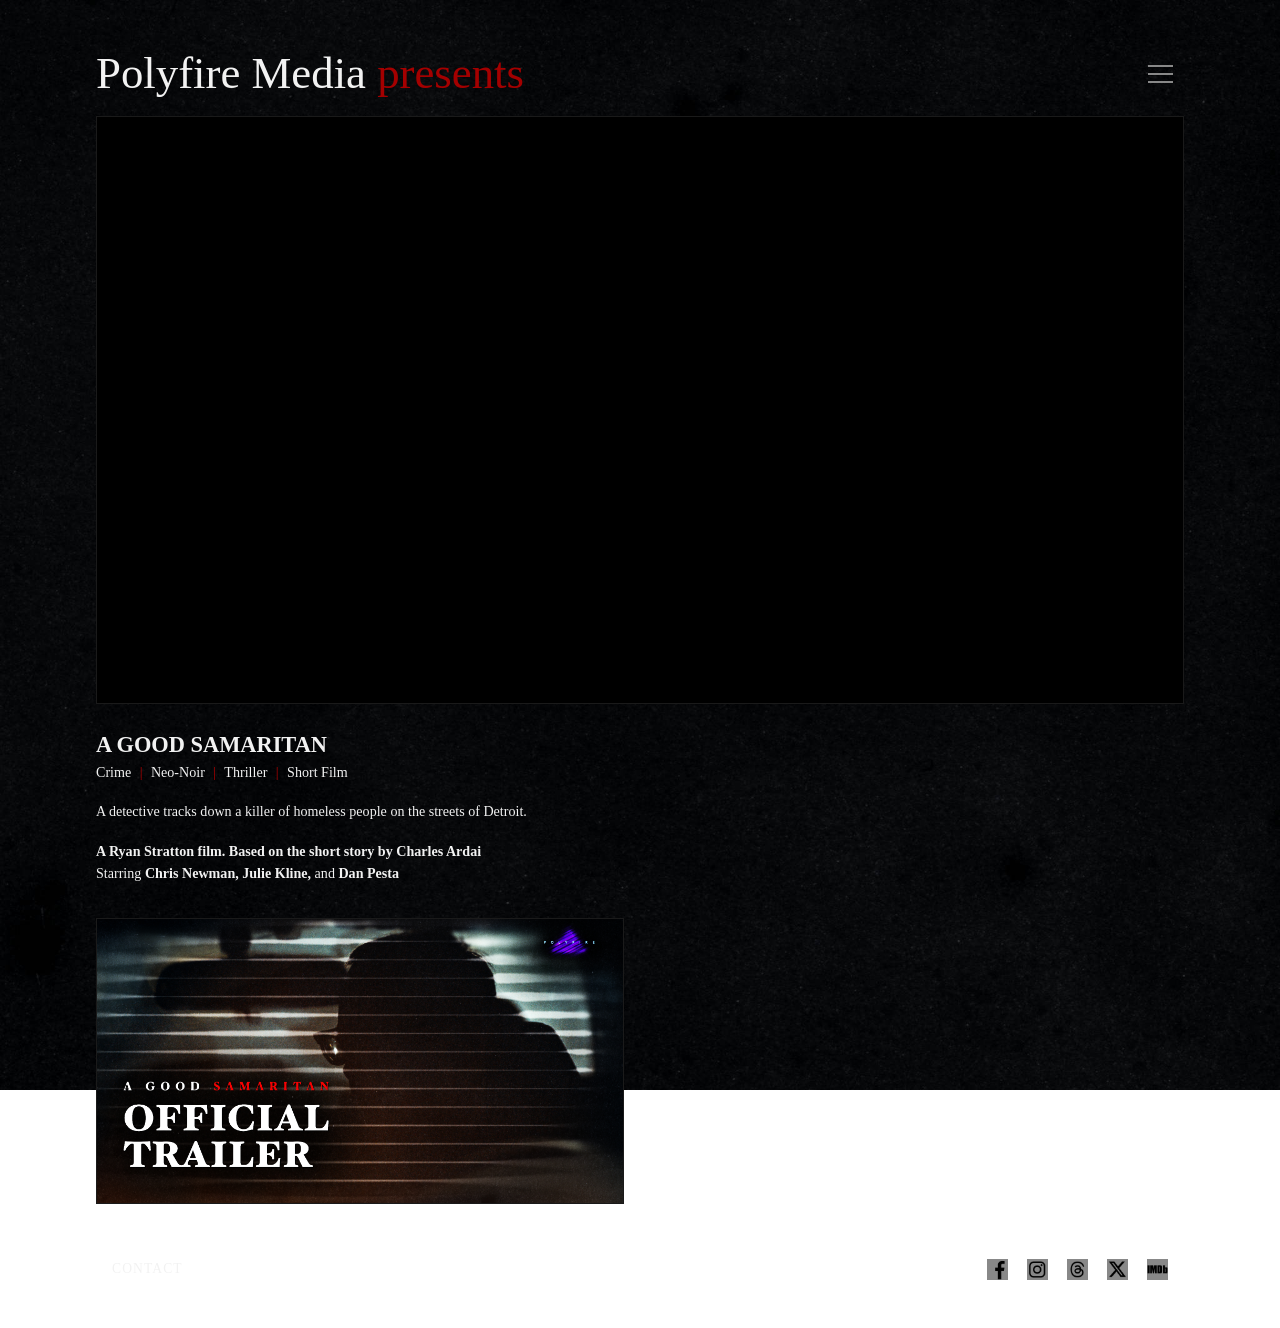
<file: index.html>
<!doctype html>
<html lang="en">
<head>
	<meta charset="utf-8">
	<meta name="viewport" content="width=device-width, initial-scale=1">

	<title>A GOOD SAMARITAN | Short Film</title>
	<meta name="description" content="Official website for A GOOD SAMARITAN, a neo-noir detective thriller directed by Ryan Stratton.">
	<meta name="robots" content="index,follow">
	<meta name="author" content="Polyfire Media">
	<meta name="theme-color" content="#000000">

	<link rel="canonical" href="https://agoodsamaritanmovie.com/">
	<link rel="stylesheet" href="css/site.css">
	<link rel="icon" href="/favicon.ico" sizes="any">
	<link rel="icon" type="image/png" sizes="32x32" href="/favicon-32x32.png">
	<link rel="icon" type="image/png" sizes="16x16" href="/favicon-16x16.png">
	<link rel="apple-touch-icon" href="/apple-touch-icon.png">
	<link rel="manifest" href="/site.webmanifest">

	<!-- Open Graph -->
	<meta property="og:type" content="website">
	<meta property="og:title" content="A GOOD SAMARITAN">
	<meta property="og:description" content="Official website for A GOOD SAMARITAN, a neo-noir detective thriller directed by Ryan Stratton.">
	<meta property="og:url" content="https://agoodsamaritanmovie.com/">
	<meta property="og:image" content="https://agoodsamaritanmovie.com/img/og.jpg">
	<meta property="og:site_name" content="A GOOD SAMARITAN">

	<!-- X / Twitter -->
	<meta name="twitter:card" content="summary_large_image">
	<meta name="twitter:title" content="A GOOD SAMARITAN">
	<meta name="twitter:description" content="Official website for A GOOD SAMARITAN, a neo-noir detective thriller directed by Ryan Stratton.">
	<meta name="twitter:image" content="https://agoodsamaritanmovie.com/img/og.jpg">
	<meta name="twitter:site" content="@polyfiremedia">
	<meta name="twitter:creator" content="@polyfiremedia">
</head>

<body>
	<header class="site-header">
		<div class="site-title">
			<a class="site-title" href="#" aria-label="A Good Samaritan home"><span>Polyfire Media</span> <em>presents</em></a>
		</div>

		<button class="nav-toggle"
				type="button"
				aria-controls="site-nav"
				aria-expanded="false"
				aria-label="Open menu">
			<span></span>
			<span></span>
			<span></span>
		</button>

		<nav id="site-nav" class="site-nav" aria-label="Main navigation">
			<a href="#" id="credits-link">Credits</a>
		</nav>
	</header>

	<main class="site-main">
	<section id="film" class="featured-video" aria-label="A Good Samaritan film">
		<div class="video-frame">
			<iframe src="https://player.vimeo.com/video/1212208625?badge=0&amp;autopause=0&amp;player_id=0&amp;app_id=58479" frameborder="0" allow="autoplay; fullscreen; picture-in-picture; clipboard-write; encrypted-media; web-share" referrerpolicy="strict-origin-when-cross-origin" style="position:absolute;top:0;left:0;width:100%;height:100%;" title="A Good Samaritan | &quot;Crime Scene&quot;"></iframe>
		</div>
	</section>
	<section class="film-intro" aria-label="film-title">
		<h1 id="film-title">
			A GOOD SAMARITAN 
		</h1>
		<p class="genre">
			Crime <span>|</span> Neo-Noir <span>|</span> Thriller <span>|</span> Short Film
		</p>
		<p>
			A detective tracks down a killer of homeless people on the streets of Detroit. 
		</p>
		<p>
			<strong>A Ryan Stratton film. Based on the short story by Charles Ardai</strong><br>
			Starring <strong>Chris Newman, Julie Kline,</strong> and <strong>Dan Pesta</strong> 
		</p>
	</section>
	<section class="media-grid" aria-label="Trailer and film clip">
		<article id="trailer" class="media-card">
			<a href="https://player.vimeo.com/video/1210309892" class="video-link" aria-label="Play official trailer"> 
			<div class="media-frame">
				<img src="img/trailer.jpg" alt="Official trailer for A GOOD SAMARITAN"> 
			</div>
			</a> 
		</article>
	</section>
	<hr>
	<footer class="site-footer">
  	  <a href="#" id="footer-contact" class="footer-contact"></a>
		<nav class="social-links" aria-label="Social media">
			<a href="https://www.facebook.com/profile.php?id=100090668301949" class="social" target="_blank" rel="noopener noreferrer"> <img src="img/fb.jpg" alt="Facebook" class="icon normal"> <img src="img/fb-red.jpg" alt="Facebook" class="icon hover"> </a> <a href="https://www.instagram.com/polyfiremedia/" class="social" target="_blank" rel="noopener noreferrer"> <img src="img/ig.jpg" alt="Instagram" class="icon normal"> <img src="img/ig-red.jpg" alt="" class="icon hover"> </a> <a href="https://www.threads.com/@polyfiremedia/" class="social" target="_blank" rel="noopener noreferrer"> <img src="img/threads.jpg" alt="Threads" class="icon normal"> <img src="img/threads-red.jpg" alt="" class="icon hover"> </a> <a href="https://x.com/polyfiremedia" class="social" target="_blank" rel="noopener noreferrer"> <img src="img/x.jpg" alt="X" class="icon normal"> <img src="img/x-red.jpg" alt="" class="icon hover"> <img src="img/x.jpg" alt="X" class="icon normal"> <img src="img/x-red.jpg" alt="" class="icon hover"> <a href="https://www.imdb.com/title/tt43810252/" class="social" target="_blank"><img src="img/imdb.jpg" alt="IMDb" class="icon normal"> <img src="img/imdb-red.jpg" alt="IMDb" class="icon hover"> </a>  
		</nav>
	</footer>
	</main>		

	<!-- =========================================================
     CREDITS MODAL
========================================================= -->
	<div id="creditsModal" class="modal" aria-hidden="true">
		<div class="modal-content" role="dialog" aria-modal="true" aria-labelledby="credits-title">
			<button class="modal-close" type="button" aria-label="Close credits">CLOSE</button>

			<div class="credits-scroll">
				<h2 id="credits-title" class="credits-title">
					A GOOD <span>SAMARITAN</span>
				</h2>

				<p class="credits-subtitle"></p>

				<div class="credit-list">
					<div class="credit-role">Based on the short story by</div>
					<div class="credit-name">CHARLES ARDAI</div>

					<div class="credit-role">Written &amp; Directed by</div>
					<div class="credit-name">Ryan Stratton</div>

					<div class="credit-role">Produced by</div>
					<div class="credit-name">KAELYN WITHEROW</div>

					<div class="credit-role">Executive Producers</div>
					<div class="credit-name">CHRIS NEWMAN<br>THOMAS ZELLEN</div>

					<div class="credit-role">Cinematography by</div>
					<div class="credit-name">Lon Stratton</div>
					
					<div class="credit-role">Production Design by</div>
					<div class="credit-name">Steve Bow</div>
					
					<div class="credit-role">Costumes Designed by</div>
					<div class="credit-name">RENEÉ MOISIDES</div>
					
					<div class="credit-role">Visual Effects by</div>
					<div class="credit-name">ANDY BISAHA</div>
					
					<div class="credit-role">Music by</div>
					<div class="credit-name">Ryan Stratton</div>
				</div>

				<h3 class="credit-section">Cast</h3>

				<div class="credit-list">
					<div class="credit-role">Detective</div>
					<div class="credit-name">CHRIS NEWMAN</div>

					<div class="credit-role">Partner</div>
					<div class="credit-name">JULIE KLINE</div>

					<div class="credit-role">Arthur</div>
					<div class="credit-name">DAN PESTA</div>
					
					<div class="credit-role">Harold Sladek</div>
					<div class="credit-name">CHRIS STARKEY</div>
					
					<div class="credit-role">Angela Nichols</div>
					<div class="credit-name">TA’NASHIA PERRY</div>
					
					<div class="credit-role">Angela’s Sister</div>
					<div class="credit-name">ARIKKA WRIGHT</div>
					
					<div class="credit-role">Michael Casey</div>
					<div class="credit-name">ANTOINE JACKSON</div>
					
					<div class="credit-role">Homeless People</div>
					<div class="credit-name">JOE VICTOR<br>ERIC HILL<br>STEVE BOW</div>
					
					<div class="credit-role">News Anchor</div>
					<div class="credit-name">ERICA FRANCIS</div>
				</div>	
					
				<h3 class="credit-section">Crew</h3>
					
				<div class="credit-list">
					<div class="credit-role">Unit Production Manager</div>
					<div class="credit-name">KAELYN WITHEROW</div>
					
					<div class="credit-role">First Assistant Director</div>
					<div class="credit-name">JORDAN CHAMPINE</div>
					
					<div class="credit-role">Second Assistant Director</div>
					<div class="credit-name">TONY BOYL</div>
				</div>	
					
				<div class="credit-list">
					<div class="credit-role">Camera Operator</div>
					<div class="credit-name">MICHAEL HERRST</div>
					
					<div class="credit-role">First Assistant Camera</div>
					<div class="credit-name">KYLE ADCOCK</div>
					
					<div class="credit-role">Second Assistant Camera</div>
					<div class="credit-name">KYLE STRATTON</div>
					
					<div class="credit-role">Digital Imaging Technician</div>
					<div class="credit-name">NIGEL ROBBINS</div>
					
					<div class="credit-role">Gaffer</div>
					<div class="credit-name">JAKE GOTTMAN</div>
					
					<div class="credit-role">Key Grip</div>
					<div class="credit-name">CALEB RICHARDSON</div>
					
					<div class="credit-role">Swing</div>
					<div class="credit-name">DOMINIC TODERO<br>THEODORE ANDERSON<br>ALEX GASPARETTO</div>
				</div>
				
				<div class="credit-list">
					<div class="credit-role">Key Hair/Make-Up Artist</div>
					<div class="credit-name">LIDIA KOSENKO</div>
					
					<div class="credit-role">Production Coordinator</div>
					<div class="credit-name">DIANE STRATTON</div>
					
					<div class="credit-role">Script Supervisor</div>
					<div class="credit-name">JAX MARTIN</div>
					
					<div class="credit-role">Location Manager</div>
					<div class="credit-name">TOM MOISIDES</div>
					
					<div class="credit-role">Production Sound Mixer</div>
					<div class="credit-name">JAMIE SCARPUZZA</div>
					
					<div class="credit-role">Production Assistants</div>
					<div class="credit-name">JOE VICTOR<br>ERIC HILL<br>JACK ANDERSON</div>
				</div>
				
				<div class="credit-list">
					<div class="credit-role">Production Supplies</div>
					<div class="credit-name">STEVE BOW PRODUCTIONS</div>
					
					<div class="credit-role">Camera Equipment</div>
					<div class="credit-name">STRATTON CAMERA</div>
					
					<div class="credit-role">Grip & Electrical Equipment</div>
					<div class="credit-name">COURTESY FLAG GRIP & ELECTRIC</div>
				</div>
				
				<div class="credit-list">
					<div class="credit-role">Special Thanks</div>
					<div class="credit-name">JUSTIN WARD<br>
								CAITLIN BURT<br>
								CHRISTOS MOISIDES<br>
								JULIE MOYER<br>
								EVAN HOUDEK<br>
								ANGIE YALDOO<br>
								DILLON “DK” KELLEY<br>
								JESSE HARRINGTON<br>
								MICHAEL AMMAN<br>
								KIMBERLY LEITZ<br>
								MADDY WERNER<br>
								TAWNEY SAYRE<br>
								KRISZ DROUILLARD<br>
								MICHAEL B. CHAIT<br>
								JACKSON SMITH<br>
								AMY SMALL<br>
								MURPHY<br>
								BOURBON<br>RONA
					</div>
				</div>
			</div>
		</div>
	</div>
	<!-- End Credits Modal -->
	
<div id="videoModal" class="modal" aria-hidden="true">
    <div class="modal-content video-modal-content">
        <button class="modal-close video-close"
                type="button"
                aria-label="Close video">CLOSE</button>

        <div class="video-frame">
            <iframe
                id="videoFrame"
                src=""
                allow="autoplay; fullscreen; picture-in-picture"
                allowfullscreen>
            </iframe>
        </div>
    </div>
</div>
<script src="js/scripts.js"></script>
</body>
</html>
</file>
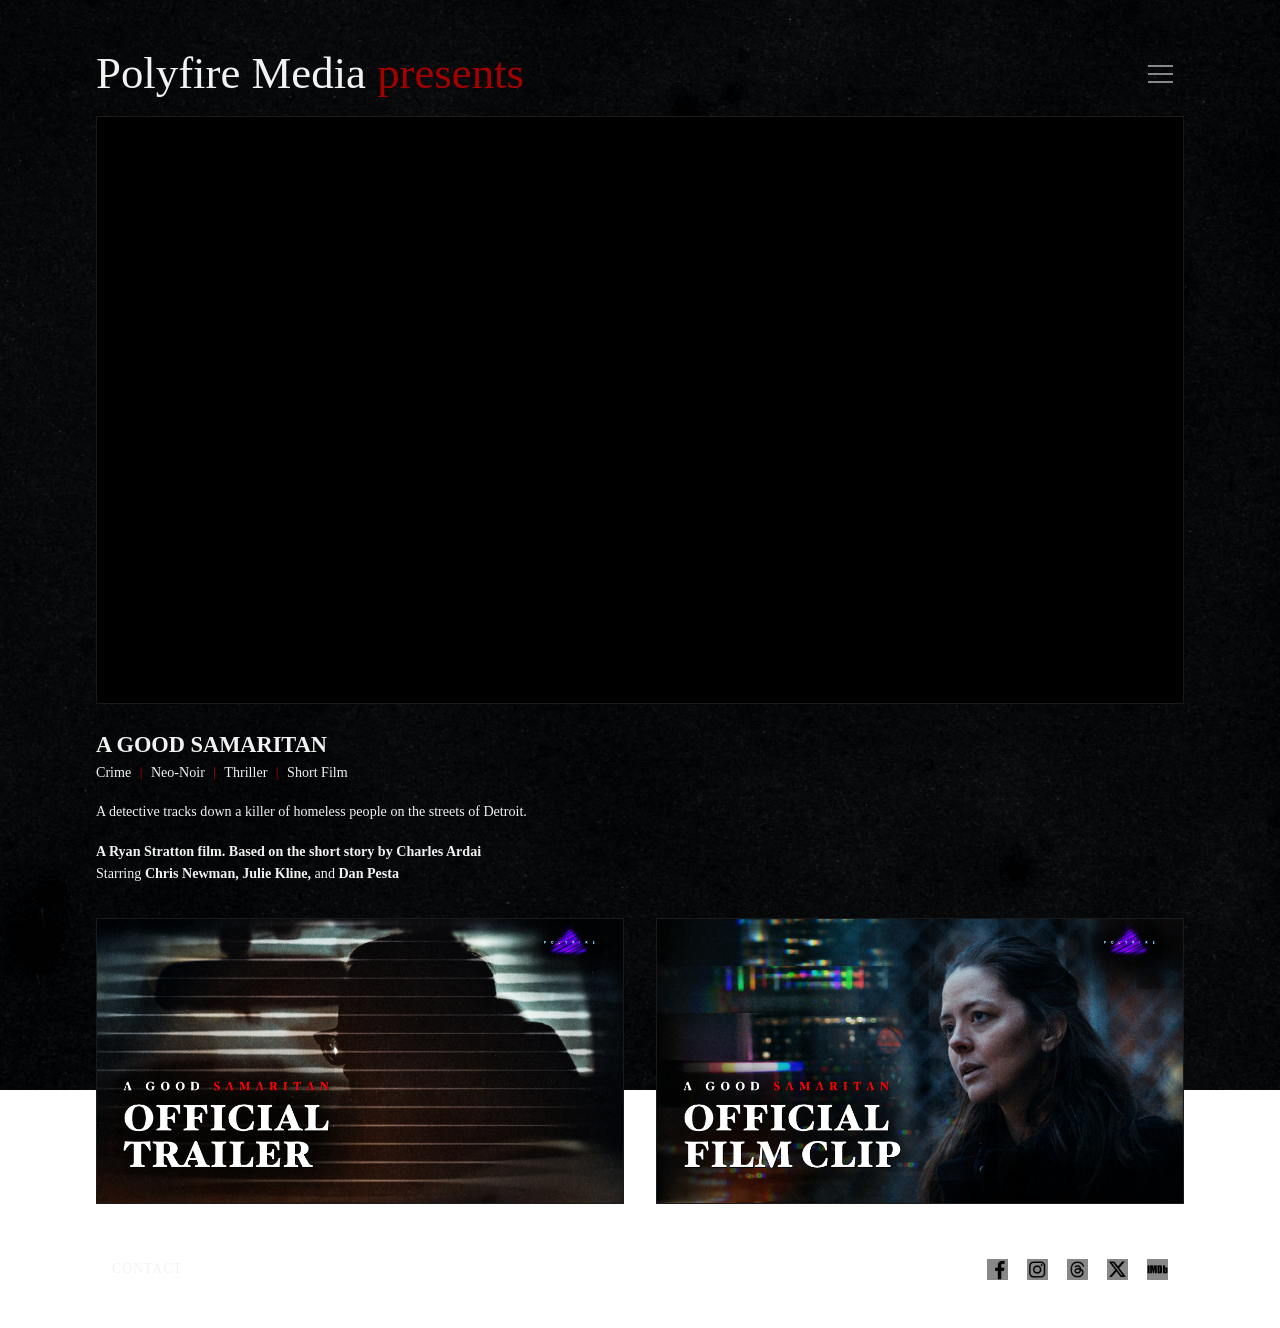
<file: trial/index.html>
<!doctype html>
<html lang="en">
<head>
	<meta charset="utf-8">
	<meta name="viewport" content="width=device-width, initial-scale=1">

	<title>A GOOD SAMARITAN | Short Film</title>
	<meta name="description" content="Official website for A GOOD SAMARITAN, a neo-noir detective thriller directed by Ryan Stratton.">
	<meta name="robots" content="index,follow">
	<meta name="author" content="Polyfire Media">
	<meta name="theme-color" content="#000000">

	<link rel="canonical" href="https://agoodsamaritanmovie.com/">
	<link rel="stylesheet" href="css/site.css">
	<link rel="icon" href="/favicon.ico" sizes="any">
	<link rel="icon" type="image/png" sizes="32x32" href="/favicon-32x32.png">
	<link rel="icon" type="image/png" sizes="16x16" href="/favicon-16x16.png">
	<link rel="apple-touch-icon" href="/apple-touch-icon.png">
	<link rel="manifest" href="/site.webmanifest">

	<!-- Open Graph -->
	<meta property="og:type" content="website">
	<meta property="og:title" content="A GOOD SAMARITAN">
	<meta property="og:description" content="Official website for A GOOD SAMARITAN, a neo-noir detective thriller directed by Ryan Stratton.">
	<meta property="og:url" content="https://agoodsamaritanmovie.com/">
	<meta property="og:image" content="https://agoodsamaritanmovie.com/img/og.jpg">
	<meta property="og:site_name" content="A GOOD SAMARITAN">

	<!-- X / Twitter -->
	<meta name="twitter:card" content="summary_large_image">
	<meta name="twitter:title" content="A GOOD SAMARITAN">
	<meta name="twitter:description" content="Official website for A GOOD SAMARITAN, a neo-noir detective thriller directed by Ryan Stratton.">
	<meta name="twitter:image" content="https://agoodsamaritanmovie.com/img/og.jpg">
	<meta name="twitter:site" content="@polyfiremedia">
	<meta name="twitter:creator" content="@polyfiremedia">
</head>

<body>
	<header class="site-header">
		<div class="site-title">
			<a class="site-title" href="#" aria-label="A Good Samaritan home"><span>Polyfire Media</span> <em>presents</em></a>
		</div>

		<button class="nav-toggle"
				type="button"
				aria-controls="site-nav"
				aria-expanded="false"
				aria-label="Open menu">
			<span></span>
			<span></span>
			<span></span>
		</button>

		<nav id="site-nav" class="site-nav" aria-label="Main navigation">
			<a href="#" id="credits-link">Credits</a>
			<a href="stills.html">Stills</a>
		</nav>
	</header>

	<main class="site-main">
	<section id="film" class="featured-video" aria-label="A Good Samaritan film">
		<div class="video-frame">
			<iframe src="https://player.vimeo.com/video/1210678460?badge=0&amp;autopause=0&amp;player_id=0&amp;app_id=58479" frameborder="0" allow="autoplay; fullscreen; picture-in-picture; clipboard-write; encrypted-media; web-share" referrerpolicy="strict-origin-when-cross-origin" style="position:absolute;top:0;left:0;width:100%;height:100%;" title="A Good Samaritan"></iframe>
		</div>
	</section>
	<section class="film-intro" aria-label="film-title">
		<h1 id="film-title">
			A GOOD SAMARITAN 
		</h1>
		<p class="genre">
			Crime <span>|</span> Neo-Noir <span>|</span> Thriller <span>|</span> Short Film
		</p>
		<p>
			A detective tracks down a killer of homeless people on the streets of Detroit. 
		</p>
		<p>
			<strong>A Ryan Stratton film. Based on the short story by Charles Ardai</strong><br>
			Starring <strong>Chris Newman, Julie Kline,</strong> and <strong>Dan Pesta</strong> 
		</p>
	</section>
	<section class="media-grid" aria-label="Trailer and film clip">
		<article id="trailer" class="media-card">
			<a href="https://player.vimeo.com/video/1210309892" class="video-link" aria-label="Play official trailer"> 
			<div class="media-frame">
				<img src="img/trailer.jpg" alt="Official trailer for A GOOD SAMARITAN"> 
			</div>
			</a> 
		</article>
		<article id="clip" class="media-card">
			<a href="https://player.vimeo.com/video/1212208625" class="video-link" aria-label="Play film clip"> 
			<div class="media-frame">
				<img src="img/clip.jpg" alt="Official trailer for A GOOD SAMARITAN"> 
			</div>
			</a> 
		</article>
	</section>
	<hr>

	<footer class="site-footer">
  	  <a href="#" id="footer-contact" class="footer-contact"></a>
		<nav class="social-links" aria-label="Social media">
			<a href="https://www.facebook.com/profile.php?id=100090668301949" class="social" target="_blank" rel="noopener noreferrer"> <img src="img/fb.jpg" alt="Facebook" class="icon normal"> <img src="img/fb-red.jpg" alt="Facebook" class="icon hover"> </a> <a href="https://www.instagram.com/polyfiremedia/" class="social" target="_blank" rel="noopener noreferrer"> <img src="img/ig.jpg" alt="Instagram" class="icon normal"> <img src="img/ig-red.jpg" alt="" class="icon hover"> </a> <a href="https://www.threads.com/@polyfiremedia/" class="social" target="_blank" rel="noopener noreferrer"> <img src="img/threads.jpg" alt="Threads" class="icon normal"> <img src="img/threads-red.jpg" alt="" class="icon hover"> </a> <a href="https://x.com/polyfiremedia" class="social" target="_blank" rel="noopener noreferrer"> <img src="img/x.jpg" alt="X" class="icon normal"> <img src="img/x-red.jpg" alt="" class="icon hover"> <img src="img/x.jpg" alt="X" class="icon normal"> <img src="img/x-red.jpg" alt="" class="icon hover"> <a href="https://www.imdb.com/title/tt43810252/" class="social" target="_blank"><img src="img/imdb.jpg" alt="IMDb" class="icon normal"> <img src="img/imdb-red.jpg" alt="IMDb" class="icon hover"> </a>  
		</nav>
	</footer>
	</main>	

<!-- =========================================================
     CREDITS MODAL
========================================================= -->
	<div id="creditsModal" class="modal" aria-hidden="true">
		<div class="modal-content" role="dialog" aria-modal="true" aria-labelledby="credits-title">
			<button class="modal-close" type="button" aria-label="Close credits">CLOSE</button>

			<div class="credits-scroll">
				<h2 id="credits-title" class="credits-title">
					A GOOD <span>SAMARITAN</span>
				</h2>

				<p class="credits-subtitle"></p>

				<div class="credit-list">
					<div class="credit-role">Based on the short story by</div>
					<div class="credit-name">CHARLES ARDAI</div>

					<div class="credit-role">Written &amp; Directed by</div>
					<div class="credit-name">Ryan Stratton</div>

					<div class="credit-role">Produced by</div>
					<div class="credit-name">KAELYN WITHEROW</div>

					<div class="credit-role">Executive Producers</div>
					<div class="credit-name">CHRIS NEWMAN<br>THOMAS ZELLEN</div>

					<div class="credit-role">Cinematography by</div>
					<div class="credit-name">Lon Stratton</div>
					
					<div class="credit-role">Production Design by</div>
					<div class="credit-name">Steve Bow</div>
					
					<div class="credit-role">Costumes Designed by</div>
					<div class="credit-name">RENEÉ MOISIDES</div>
					
					<div class="credit-role">Visual Effects by</div>
					<div class="credit-name">ANDY BISAHA</div>
					
					<div class="credit-role">Music by</div>
					<div class="credit-name">Ryan Stratton</div>
				</div>

				<h3 class="credit-section">Cast</h3>

				<div class="credit-list">
					<div class="credit-role">Detective</div>
					<div class="credit-name">CHRIS NEWMAN</div>

					<div class="credit-role">Partner</div>
					<div class="credit-name">JULIE KLINE</div>

					<div class="credit-role">Arthur</div>
					<div class="credit-name">DAN PESTA</div>
					
					<div class="credit-role">Harold Sladek</div>
					<div class="credit-name">CHRIS STARKEY</div>
					
					<div class="credit-role">Angela Nichols</div>
					<div class="credit-name">TA’NASHIA PERRY</div>
					
					<div class="credit-role">Angela’s Sister</div>
					<div class="credit-name">ARIKKA WRIGHT</div>
					
					<div class="credit-role">Michael Casey</div>
					<div class="credit-name">ANTOINE JACKSON</div>
					
					<div class="credit-role">Homeless People</div>
					<div class="credit-name">JOE VICTOR<br>ERIC HILL<br>STEVE BOW</div>
					
					<div class="credit-role">News Anchor</div>
					<div class="credit-name">ERICA FRANCIS</div>
				</div>	
					
				<h3 class="credit-section">Crew</h3>
					
				<div class="credit-list">
					<div class="credit-role">Unit Production Manager</div>
					<div class="credit-name">KAELYN WITHEROW</div>
					
					<div class="credit-role">First Assistant Director</div>
					<div class="credit-name">JORDAN CHAMPINE</div>
					
					<div class="credit-role">Second Assistant Director</div>
					<div class="credit-name">TONY BOYL</div>
				</div>	
					
				<div class="credit-list">
					<div class="credit-role">Camera Operator</div>
					<div class="credit-name">MICHAEL HERRST</div>
					
					<div class="credit-role">First Assistant Camera</div>
					<div class="credit-name">KYLE ADCOCK</div>
					
					<div class="credit-role">Second Assistant Camera</div>
					<div class="credit-name">KYLE STRATTON</div>
					
					<div class="credit-role">Digital Imaging Technician</div>
					<div class="credit-name">NIGEL ROBBINS</div>
					
					<div class="credit-role">Gaffer</div>
					<div class="credit-name">JAKE GOTTMAN</div>
					
					<div class="credit-role">Key Grip</div>
					<div class="credit-name">CALEB RICHARDSON</div>
					
					<div class="credit-role">Swing</div>
					<div class="credit-name">DOMINIC TODERO<br>THEODORE ANDERSON<br>ALEX GASPARETTO</div>
				</div>
				
				<div class="credit-list">
					<div class="credit-role">Key Hair/Make-Up Artist</div>
					<div class="credit-name">LIDIA KOSENKO</div>
					
					<div class="credit-role">Production Coordinator</div>
					<div class="credit-name">DIANE STRATTON</div>
					
					<div class="credit-role">Script Supervisor</div>
					<div class="credit-name">JAX MARTIN</div>
					
					<div class="credit-role">Location Manager</div>
					<div class="credit-name">TOM MOISIDES</div>
					
					<div class="credit-role">Production Sound Mixer</div>
					<div class="credit-name">JAMIE SCARPUZZA</div>
					
					<div class="credit-role">Production Assistants</div>
					<div class="credit-name">JOE VICTOR<br>ERIC HILL<br>JACK ANDERSON</div>
				</div>
				
				<div class="credit-list">
					<div class="credit-role">Production Supplies</div>
					<div class="credit-name">STEVE BOW PRODUCTIONS</div>
					
					<div class="credit-role">Camera Equipment</div>
					<div class="credit-name">STRATTON CAMERA</div>
					
					<div class="credit-role">Grip & Electrical Equipment</div>
					<div class="credit-name">COURTESY FLAG GRIP & ELECTRIC</div>
				</div>
				
				<div class="credit-list">
					<div class="credit-role">Special Thanks</div>
					<div class="credit-name">JUSTIN WARD<br>
								CAITLIN BURT<br>
								CHRISTOS MOISIDES<br>
								JULIE MOYER<br>
								EVAN HOUDEK<br>
								ANGIE YALDOO<br>
								DILLON “DK” KELLEY<br>
								JESSE HARRINGTON<br>
								MICHAEL AMMAN<br>
								KIMBERLY LEITZ<br>
								MADDY WERNER<br>
								TAWNEY SAYRE<br>
								KRISZ DROUILLARD<br>
								MICHAEL B. CHAIT<br>
								JACKSON SMITH<br>
								AMY SMALL<br>
								MURPHY<br>
								BOURBON<br>RONA
					</div>
				</div>
			</div>
		</div>
	</div>
	<!-- End Credits Modal -->
	
	<div id="videoModal" class="modal" aria-hidden="true">
    <div class="modal-content video-modal-content">
        <button class="modal-close video-close"
                type="button"
                aria-label="Close video">CLOSE</button>

        <div class="video-frame">
            <iframe
                id="videoFrame"
                src=""
                allow="autoplay; fullscreen; picture-in-picture"
                allowfullscreen>
            </iframe>
        </div>
    </div>
</div>

<script src="js/scripts.js"></script>
</body>
</html>
</file>
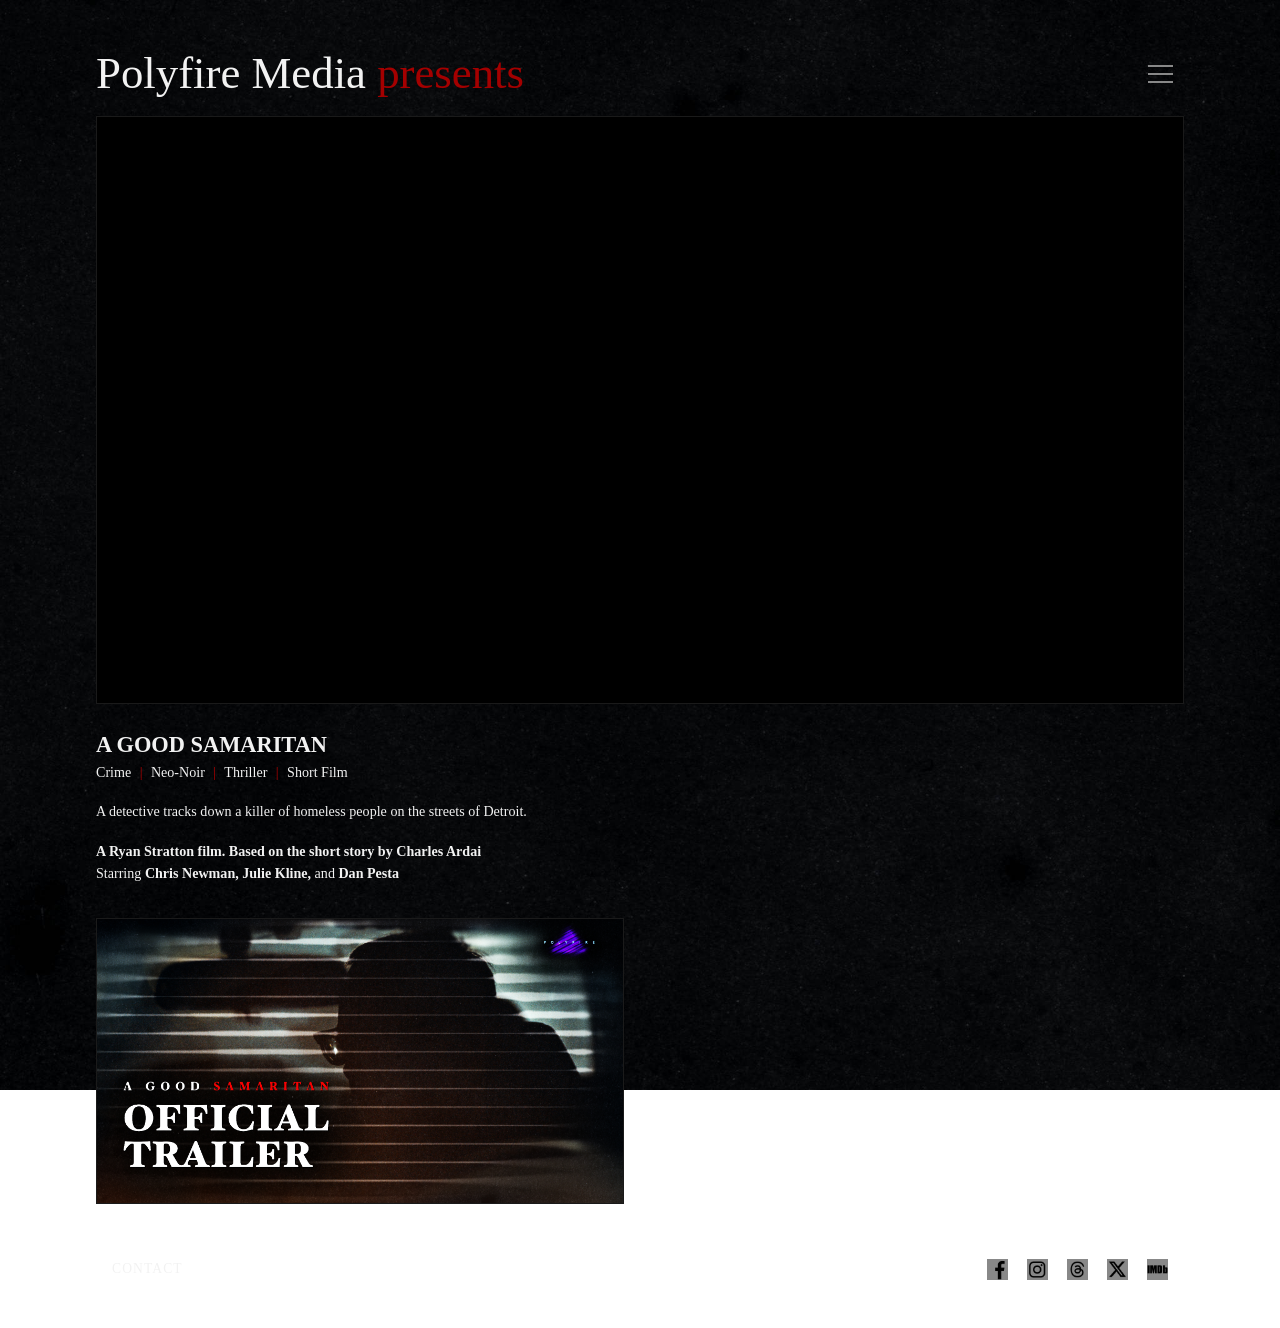
<file: trial/index_v1.html>
<!doctype html>
<html lang="en">
<head>
	<meta charset="utf-8">
	<meta name="viewport" content="width=device-width, initial-scale=1">

	<title>A GOOD SAMARITAN | Short Film</title>
	<meta name="description" content="Official website for A GOOD SAMARITAN, a contemporary film noir short directed by Ryan Stratton.">
	<meta name="robots" content="index,follow">
	<meta name="author" content="Polyfire Media">
	<meta name="theme-color" content="#000000">

	<link rel="canonical" href="https://agoodsamaritanmovie.com/">
	<link rel="stylesheet" href="css/site.css">
	<link rel="icon" href="/favicon.ico" sizes="any">
	<link rel="icon" type="image/png" sizes="32x32" href="/favicon-32x32.png">
	<link rel="icon" type="image/png" sizes="16x16" href="/favicon-16x16.png">
	<link rel="apple-touch-icon" href="/apple-touch-icon.png">
	<link rel="manifest" href="/site.webmanifest">

	<!-- Open Graph -->
	<meta property="og:type" content="website">
	<meta property="og:title" content="A GOOD SAMARITAN">
	<meta property="og:description" content="Official website for A GOOD SAMARITAN, a contemporary film noir short directed by Ryan Stratton.">
	<meta property="og:url" content="https://agoodsamaritanmovie.com/">
	<meta property="og:image" content="https://agoodsamaritanmovie.com/img/og.jpg">
	<meta property="og:site_name" content="A GOOD SAMARITAN">

	<!-- X / Twitter -->
	<meta name="twitter:card" content="summary_large_image">
	<meta name="twitter:title" content="A GOOD SAMARITAN">
	<meta name="twitter:description" content="Official website for A GOOD SAMARITAN, a contemporary film noir short directed by Ryan Stratton.">
	<meta name="twitter:image" content="https://agoodsamaritanmovie.com/img/og.jpg">
	<meta name="twitter:site" content="@polyfiremedia">
	<meta name="twitter:creator" content="@polyfiremedia">
</head>

<body>
	<header class="site-header">
		<div class="site-title">
			<a class="site-title" href="#" aria-label="A Good Samaritan home"><span>Polyfire Media</span> <em>presents</em></a>
		</div>

		<button class="nav-toggle"
				type="button"
				aria-controls="site-nav"
				aria-expanded="false"
				aria-label="Open menu">
			<span></span>
			<span></span>
			<span></span>
		</button>

		<nav id="site-nav" class="site-nav" aria-label="Main navigation">
			<a href="#" id="credits-link">Credits</a>
		</nav>
	</header>

	<main class="site-main">
	<section id="film" class="featured-video" aria-label="A Good Samaritan film">
		<div class="video-frame">
			<iframe src="https://player.vimeo.com/video/1212208625?badge=0&amp;autopause=0&amp;player_id=0&amp;app_id=58479" frameborder="0" allow="autoplay; fullscreen; picture-in-picture; clipboard-write; encrypted-media; web-share" referrerpolicy="strict-origin-when-cross-origin" style="position:absolute;top:0;left:0;width:100%;height:100%;" title="A Good Samaritan | &quot;Crime Scene&quot;"></iframe>
		</div>
	</section>
	<section class="film-intro" aria-label="film-title">
		<h1 id="film-title">
			A GOOD SAMARITAN 
		</h1>
		<p class="genre">
			Crime <span>|</span> Neo-Noir <span>|</span> Thriller <span>|</span> Short Film
		</p>
		<p>
			A detective tracks down a killer of homeless people on the streets of Detroit. 
		</p>
		<p>
			<strong>A Ryan Stratton film. Based on the short story by Charles Ardai</strong><br>
			Starring <strong>Chris Newman, Julie Kline,</strong> and <strong>Dan Pesta</strong> 
		</p>
	</section>
	<section class="media-grid" aria-label="Trailer and film clip">
		<article id="trailer" class="media-card">
			<a href="https://player.vimeo.com/video/1210309892" class="video-link" aria-label="Play official trailer"> 
			<div class="media-frame">
				<img src="img/trailer.jpg" alt="Official trailer for A GOOD SAMARITAN"> 
			</div>
			</a> 
		</article>
	</section>
	<hr>
	<footer class="site-footer">
  	  <a href="#" id="footer-contact" class="footer-contact"></a>
		<nav class="social-links" aria-label="Social media">
			<a href="https://www.facebook.com/profile.php?id=100090668301949" class="social" target="_blank" rel="noopener noreferrer"> <img src="img/fb.jpg" alt="Facebook" class="icon normal"> <img src="img/fb-red.jpg" alt="Facebook" class="icon hover"> </a> <a href="https://www.instagram.com/polyfiremedia/" class="social" target="_blank" rel="noopener noreferrer"> <img src="img/ig.jpg" alt="Instagram" class="icon normal"> <img src="img/ig-red.jpg" alt="" class="icon hover"> </a> <a href="https://www.threads.com/@polyfiremedia/" class="social" target="_blank" rel="noopener noreferrer"> <img src="img/threads.jpg" alt="Threads" class="icon normal"> <img src="img/threads-red.jpg" alt="" class="icon hover"> </a> <a href="https://x.com/polyfiremedia" class="social" target="_blank" rel="noopener noreferrer"> <img src="img/x.jpg" alt="X" class="icon normal"> <img src="img/x-red.jpg" alt="" class="icon hover"> <img src="img/x.jpg" alt="X" class="icon normal"> <img src="img/x-red.jpg" alt="" class="icon hover"> <a href="https://www.imdb.com/title/tt43810252/" class="social" target="_blank"><img src="img/imdb.jpg" alt="IMDb" class="icon normal"> <img src="img/imdb-red.jpg" alt="IMDb" class="icon hover"> </a>  
		</nav>
	</footer>
	</main>		

	<!-- =========================================================
     CREDITS MODAL
========================================================= -->
	<div id="creditsModal" class="modal" aria-hidden="true">
		<div class="modal-content" role="dialog" aria-modal="true" aria-labelledby="credits-title">
			<button class="modal-close" type="button" aria-label="Close credits">CLOSE</button>

			<div class="credits-scroll">
				<h2 id="credits-title" class="credits-title">
					A GOOD <span>SAMARITAN</span>
				</h2>

				<p class="credits-subtitle"></p>

				<div class="credit-list">
					<div class="credit-role">Based on the short story by</div>
					<div class="credit-name">CHARLES ARDAI</div>

					<div class="credit-role">Written &amp; Directed by</div>
					<div class="credit-name">Ryan Stratton</div>

					<div class="credit-role">Produced by</div>
					<div class="credit-name">KAELYN WITHEROW</div>

					<div class="credit-role">Executive Producers</div>
					<div class="credit-name">CHRIS NEWMAN<br>THOMAS ZELLEN</div>

					<div class="credit-role">Cinematography by</div>
					<div class="credit-name">Lon Stratton</div>
					
					<div class="credit-role">Production Design by</div>
					<div class="credit-name">Steve Bow</div>
					
					<div class="credit-role">Costumes Designed by</div>
					<div class="credit-name">RENEÉ MOISIDES</div>
					
					<div class="credit-role">Visual Effects by</div>
					<div class="credit-name">ANDY BISAHA</div>
					
					<div class="credit-role">Music by</div>
					<div class="credit-name">Ryan Stratton</div>
				</div>

				<h3 class="credit-section">Cast</h3>

				<div class="credit-list">
					<div class="credit-role">Detective</div>
					<div class="credit-name">CHRIS NEWMAN</div>

					<div class="credit-role">Partner</div>
					<div class="credit-name">JULIE KLINE</div>

					<div class="credit-role">Arthur</div>
					<div class="credit-name">DAN PESTA</div>
					
					<div class="credit-role">Harold Sladek</div>
					<div class="credit-name">CHRIS STARKEY</div>
					
					<div class="credit-role">Angela Nichols</div>
					<div class="credit-name">TA’NASHIA PERRY</div>
					
					<div class="credit-role">Angela’s Sister</div>
					<div class="credit-name">ARIKKA WRIGHT</div>
					
					<div class="credit-role">Michael Casey</div>
					<div class="credit-name">ANTOINE JACKSON</div>
					
					<div class="credit-role">Homeless People</div>
					<div class="credit-name">JOE VICTOR<br>ERIC HILL<br>STEVE BOW</div>
					
					<div class="credit-role">News Anchor</div>
					<div class="credit-name">ERICA FRANCIS</div>
				</div>	
					
				<h3 class="credit-section">Crew</h3>
					
				<div class="credit-list">
					<div class="credit-role">Unit Production Manager</div>
					<div class="credit-name">KAELYN WITHEROW</div>
					
					<div class="credit-role">First Assistant Director</div>
					<div class="credit-name">JORDAN CHAMPINE</div>
					
					<div class="credit-role">Second Assistant Director</div>
					<div class="credit-name">TONY BOYL</div>
				</div>	
					
				<div class="credit-list">
					<div class="credit-role">Camera Operator</div>
					<div class="credit-name">MICHAEL HERRST</div>
					
					<div class="credit-role">First Assistant Camera</div>
					<div class="credit-name">KYLE ADCOCK</div>
					
					<div class="credit-role">Second Assistant Camera</div>
					<div class="credit-name">KYLE STRATTON</div>
					
					<div class="credit-role">Digital Imaging Technician</div>
					<div class="credit-name">NIGEL ROBBINS</div>
					
					<div class="credit-role">Gaffer</div>
					<div class="credit-name">JAKE GOTTMAN</div>
					
					<div class="credit-role">Key Grip</div>
					<div class="credit-name">CALEB RICHARDSON</div>
					
					<div class="credit-role">Swing</div>
					<div class="credit-name">DOMINIC TODERO<br>THEODORE ANDERSON<br>ALEX GASPARETTO</div>
				</div>
				
				<div class="credit-list">
					<div class="credit-role">Key Hair/Make-Up Artist</div>
					<div class="credit-name">LIDIA KOSENKO</div>
					
					<div class="credit-role">Production Coordinator</div>
					<div class="credit-name">DIANE STRATTON</div>
					
					<div class="credit-role">Script Supervisor</div>
					<div class="credit-name">JAX MARTIN</div>
					
					<div class="credit-role">Location Manager</div>
					<div class="credit-name">TOM MOISIDES</div>
					
					<div class="credit-role">Production Sound Mixer</div>
					<div class="credit-name">JAMIE SCARPUZZA</div>
					
					<div class="credit-role">Production Assistants</div>
					<div class="credit-name">JOE VICTOR<br>ERIC HILL<br>JACK ANDERSON</div>
				</div>
				
				<div class="credit-list">
					<div class="credit-role">Production Supplies</div>
					<div class="credit-name">STEVE BOW PRODUCTIONS</div>
					
					<div class="credit-role">Camera Equipment</div>
					<div class="credit-name">STRATTON CAMERA</div>
					
					<div class="credit-role">Grip & Electrical Equipment</div>
					<div class="credit-name">COURTESY FLAG GRIP & ELECTRIC</div>
				</div>
				
				<div class="credit-list">
					<div class="credit-role">Special Thanks</div>
					<div class="credit-name">JUSTIN WARD<br>
								CAITLIN BURT<br>
								CHRISTOS MOISIDES<br>
								JULIE MOYER<br>
								EVAN HOUDEK<br>
								ANGIE YALDOO<br>
								DILLON “DK” KELLEY<br>
								JESSE HARRINGTON<br>
								MICHAEL AMMAN<br>
								KIMBERLY LEITZ<br>
								MADDY WERNER<br>
								TAWNEY SAYRE<br>
								KRISZ DROUILLARD<br>
								MICHAEL B. CHAIT<br>
								JACKSON SMITH<br>
								AMY SMALL<br>
								MURPHY<br>
								BOURBON<br>RONA
					</div>
				</div>
			</div>
		</div>
	</div>
	<!-- End Credits Modal -->
	
<div id="videoModal" class="modal" aria-hidden="true">
    <div class="modal-content video-modal-content">
        <button class="modal-close video-close"
                type="button"
                aria-label="Close video">CLOSE</button>

        <div class="video-frame">
            <iframe
                id="videoFrame"
                src=""
                allow="autoplay; fullscreen; picture-in-picture"
                allowfullscreen>
            </iframe>
        </div>
    </div>
</div>
<script src="js/scripts.js"></script>
</body>
</html>
</file>
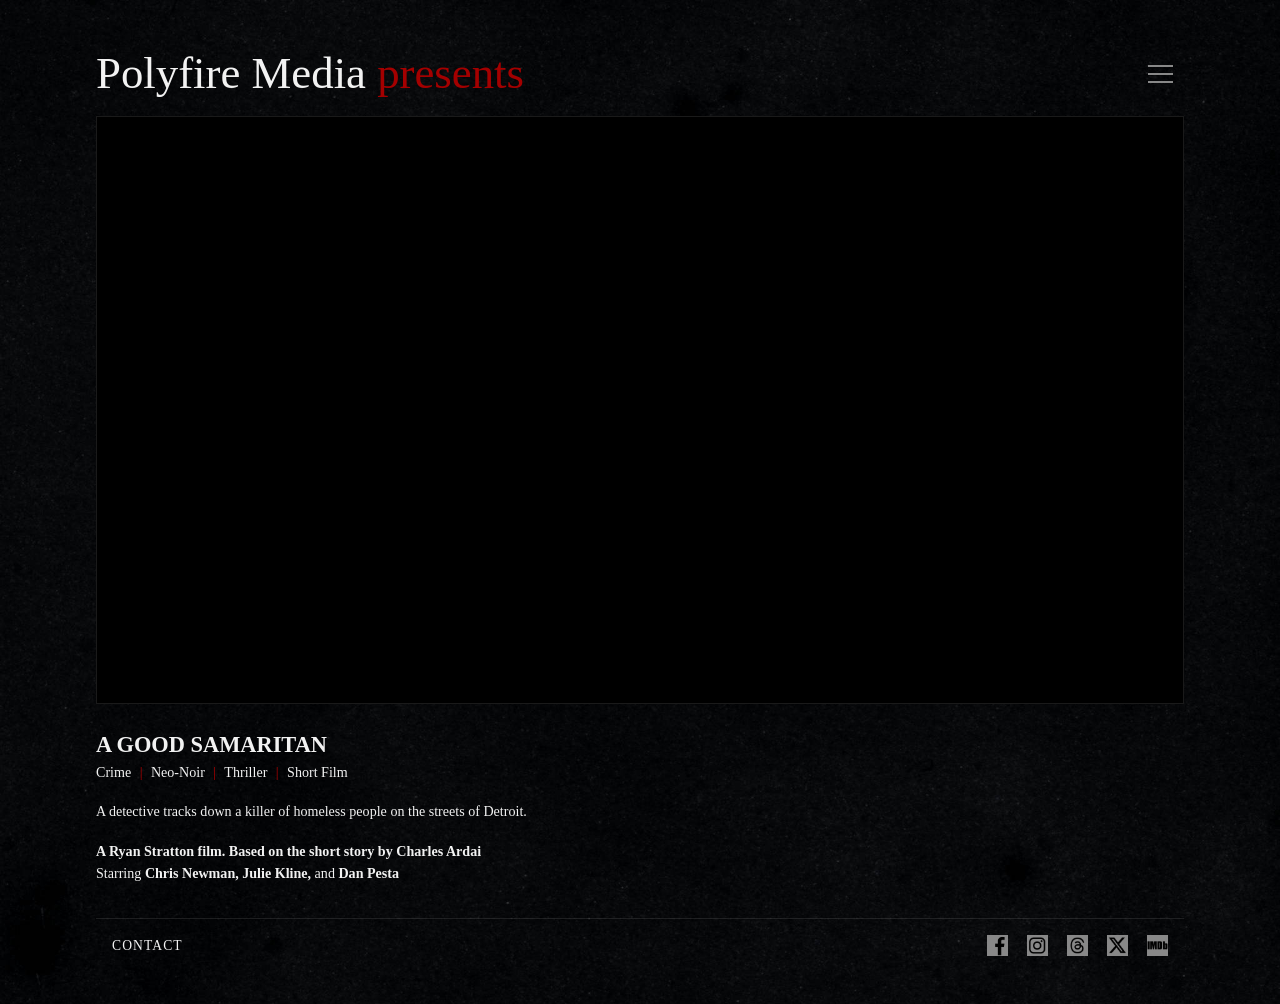
<file: trial/index_v2.html>
<!doctype html>
<html lang="en">
<head>
	<meta charset="utf-8">
	<meta name="viewport" content="width=device-width, initial-scale=1">

	<title>A GOOD SAMARITAN | Short Film</title>
	<meta name="description" content="Official website for A GOOD SAMARITAN, a neo-noir detective thriller directed by Ryan Stratton.">
	<meta name="robots" content="index,follow">
	<meta name="author" content="Polyfire Media">
	<meta name="theme-color" content="#000000">

	<link rel="canonical" href="https://agoodsamaritanmovie.com/">
	<link rel="stylesheet" href="css/site.css">
	<link rel="icon" href="/favicon.ico" sizes="any">
	<link rel="icon" type="image/png" sizes="32x32" href="/favicon-32x32.png">
	<link rel="icon" type="image/png" sizes="16x16" href="/favicon-16x16.png">
	<link rel="apple-touch-icon" href="/apple-touch-icon.png">
	<link rel="manifest" href="/site.webmanifest">

	<!-- Open Graph -->
	<meta property="og:type" content="website">
	<meta property="og:title" content="A GOOD SAMARITAN">
	<meta property="og:description" content="Official website for A GOOD SAMARITAN, a neo-noir detective thriller directed by Ryan Stratton.">
	<meta property="og:url" content="https://agoodsamaritanmovie.com/">
	<meta property="og:image" content="https://agoodsamaritanmovie.com/img/og.jpg">
	<meta property="og:site_name" content="A GOOD SAMARITAN">

	<!-- X / Twitter -->
	<meta name="twitter:card" content="summary_large_image">
	<meta name="twitter:title" content="A GOOD SAMARITAN">
	<meta name="twitter:description" content="Official website for A GOOD SAMARITAN, a neo-noir detective thriller directed by Ryan Stratton.">
	<meta name="twitter:image" content="https://agoodsamaritanmovie.com/img/og.jpg">
	<meta name="twitter:site" content="@polyfiremedia">
	<meta name="twitter:creator" content="@polyfiremedia">
</head>

<body>
	<header class="site-header">
		<div class="site-title">
			<a class="site-title" href="#" aria-label="A Good Samaritan home"><span>Polyfire Media</span> <em>presents</em></a>
		</div>

		<button class="nav-toggle"
				type="button"
				aria-controls="site-nav"
				aria-expanded="false"
				aria-label="Open menu">
			<span></span>
			<span></span>
			<span></span>
		</button>

		<nav id="site-nav" class="site-nav" aria-label="Main navigation">
			<a href="#" id="credits-link">Credits</a>
		</nav>
	</header>

	<main class="site-main">
	<section id="film" class="featured-video" aria-label="A Good Samaritan film">
		<div class="video-frame">
			<iframe src="https://player.vimeo.com/video/1210309892?badge=0&amp;autopause=0&amp;player_id=0&amp;app_id=58479" frameborder="0" allow="autoplay; fullscreen; picture-in-picture; clipboard-write; encrypted-media; web-share" referrerpolicy="strict-origin-when-cross-origin" style="position:absolute;top:0;left:0;width:100%;height:100%;" title="A Good Samaritan | Official Trailer"></iframe>
		</div>
	</section>
	<section class="film-intro" aria-label="film-title">
		<h1 id="film-title">
			A GOOD SAMARITAN 
		</h1>
		<p class="genre">
			Crime <span>|</span> Neo-Noir <span>|</span> Thriller <span>|</span> Short Film
		</p>
		<p>
			A detective tracks down a killer of homeless people on the streets of Detroit. 
		</p>
		<p>
			<strong>A Ryan Stratton film. Based on the short story by Charles Ardai</strong><br>
			Starring <strong>Chris Newman, Julie Kline,</strong> and <strong>Dan Pesta</strong> 
		</p>
	</section>
	<hr>
	<footer class="site-footer">
  	  <a href="#" id="footer-contact" class="footer-contact"></a>
		<nav class="social-links" aria-label="Social media">
			<a href="https://www.facebook.com/profile.php?id=100090668301949" class="social" target="_blank" rel="noopener noreferrer"> <img src="img/fb.jpg" alt="Facebook" class="icon normal"> <img src="img/fb-red.jpg" alt="Facebook" class="icon hover"> </a> <a href="https://www.instagram.com/polyfiremedia/" class="social" target="_blank" rel="noopener noreferrer"> <img src="img/ig.jpg" alt="Instagram" class="icon normal"> <img src="img/ig-red.jpg" alt="" class="icon hover"> </a> <a href="https://www.threads.com/@polyfiremedia/" class="social" target="_blank" rel="noopener noreferrer"> <img src="img/threads.jpg" alt="Threads" class="icon normal"> <img src="img/threads-red.jpg" alt="" class="icon hover"> </a> <a href="https://x.com/polyfiremedia" class="social" target="_blank" rel="noopener noreferrer"> <img src="img/x.jpg" alt="X" class="icon normal"> <img src="img/x-red.jpg" alt="" class="icon hover"> <img src="img/x.jpg" alt="X" class="icon normal"> <img src="img/x-red.jpg" alt="" class="icon hover"> <a href="https://www.imdb.com/title/tt43810252/" class="social" target="_blank"><img src="img/imdb.jpg" alt="IMDb" class="icon normal"> <img src="img/imdb-red.jpg" alt="IMDb" class="icon hover"> </a>  
		</nav>
	</footer>
	</main>

	<!-- =========================================================
     CREDITS MODAL
========================================================= -->
	<div id="creditsModal" class="modal" aria-hidden="true">
		<div class="modal-content" role="dialog" aria-modal="true" aria-labelledby="credits-title">
			<button class="modal-close" type="button" aria-label="Close credits">CLOSE</button>

			<div class="credits-scroll">
				<h2 id="credits-title" class="credits-title">
					A GOOD <span>SAMARITAN</span>
				</h2>

				<p class="credits-subtitle"></p>

				<div class="credit-list">
					<div class="credit-role">Based on the short story by</div>
					<div class="credit-name">CHARLES ARDAI</div>

					<div class="credit-role">Written &amp; Directed by</div>
					<div class="credit-name">Ryan Stratton</div>

					<div class="credit-role">Produced by</div>
					<div class="credit-name">KAELYN WITHEROW</div>

					<div class="credit-role">Executive Producers</div>
					<div class="credit-name">CHRIS NEWMAN<br>THOMAS ZELLEN</div>

					<div class="credit-role">Cinematography by</div>
					<div class="credit-name">Lon Stratton</div>
					
					<div class="credit-role">Production Design by</div>
					<div class="credit-name">Steve Bow</div>
					
					<div class="credit-role">Costumes Designed by</div>
					<div class="credit-name">RENEÉ MOISIDES</div>
					
					<div class="credit-role">Visual Effects by</div>
					<div class="credit-name">ANDY BISAHA</div>
					
					<div class="credit-role">Music by</div>
					<div class="credit-name">Ryan Stratton</div>
				</div>

				<h3 class="credit-section">Cast</h3>

				<div class="credit-list">
					<div class="credit-role">Detective</div>
					<div class="credit-name">CHRIS NEWMAN</div>

					<div class="credit-role">Partner</div>
					<div class="credit-name">JULIE KLINE</div>

					<div class="credit-role">Arthur</div>
					<div class="credit-name">DAN PESTA</div>
					
					<div class="credit-role">Harold Sladek</div>
					<div class="credit-name">CHRIS STARKEY</div>
					
					<div class="credit-role">Angela Nichols</div>
					<div class="credit-name">TA’NASHIA PERRY</div>
					
					<div class="credit-role">Angela’s Sister</div>
					<div class="credit-name">ARIKKA WRIGHT</div>
					
					<div class="credit-role">Michael Casey</div>
					<div class="credit-name">ANTOINE JACKSON</div>
					
					<div class="credit-role">Homeless People</div>
					<div class="credit-name">JOE VICTOR<br>ERIC HILL<br>STEVE BOW</div>
					
					<div class="credit-role">News Anchor</div>
					<div class="credit-name">ERICA FRANCIS</div>
				</div>	
					
				<h3 class="credit-section">Crew</h3>
					
				<div class="credit-list">
					<div class="credit-role">Unit Production Manager</div>
					<div class="credit-name">KAELYN WITHEROW</div>
					
					<div class="credit-role">First Assistant Director</div>
					<div class="credit-name">JORDAN CHAMPINE</div>
					
					<div class="credit-role">Second Assistant Director</div>
					<div class="credit-name">TONY BOYL</div>
				</div>	
					
				<div class="credit-list">
					<div class="credit-role">Camera Operator</div>
					<div class="credit-name">MICHAEL HERRST</div>
					
					<div class="credit-role">First Assistant Camera</div>
					<div class="credit-name">KYLE ADCOCK</div>
					
					<div class="credit-role">Second Assistant Camera</div>
					<div class="credit-name">KYLE STRATTON</div>
					
					<div class="credit-role">Digital Imaging Technician</div>
					<div class="credit-name">NIGEL ROBBINS</div>
					
					<div class="credit-role">Gaffer</div>
					<div class="credit-name">JAKE GOTTMAN</div>
					
					<div class="credit-role">Key Grip</div>
					<div class="credit-name">CALEB RICHARDSON</div>
					
					<div class="credit-role">Swing</div>
					<div class="credit-name">DOMINIC TODERO<br>THEODORE ANDERSON<br>ALEX GASPARETTO</div>
				</div>
				
				<div class="credit-list">
					<div class="credit-role">Key Hair/Make-Up Artist</div>
					<div class="credit-name">LIDIA KOSENKO</div>
					
					<div class="credit-role">Production Coordinator</div>
					<div class="credit-name">DIANE STRATTON</div>
					
					<div class="credit-role">Script Supervisor</div>
					<div class="credit-name">JAX MARTIN</div>
					
					<div class="credit-role">Location Manager</div>
					<div class="credit-name">TOM MOISIDES</div>
					
					<div class="credit-role">Production Sound Mixer</div>
					<div class="credit-name">JAMIE SCARPUZZA</div>
					
					<div class="credit-role">Production Assistants</div>
					<div class="credit-name">JOE VICTOR<br>ERIC HILL<br>JACK ANDERSON</div>
				</div>
				
				<div class="credit-list">
					<div class="credit-role">Production Supplies</div>
					<div class="credit-name">STEVE BOW PRODUCTIONS</div>
					
					<div class="credit-role">Camera Equipment</div>
					<div class="credit-name">STRATTON CAMERA</div>
					
					<div class="credit-role">Grip & Electrical Equipment</div>
					<div class="credit-name">COURTESY FLAG GRIP & ELECTRIC</div>
				</div>
				
				<div class="credit-list">
					<div class="credit-role">Special Thanks</div>
					<div class="credit-name">JUSTIN WARD<br>
								CAITLIN BURT<br>
								CHRISTOS MOISIDES<br>
								JULIE MOYER<br>
								EVAN HOUDEK<br>
								ANGIE YALDOO<br>
								DILLON “DK” KELLEY<br>
								JESSE HARRINGTON<br>
								MICHAEL AMMAN<br>
								KIMBERLY LEITZ<br>
								MADDY WERNER<br>
								TAWNEY SAYRE<br>
								KRISZ DROUILLARD<br>
								MICHAEL B. CHAIT<br>
								JACKSON SMITH<br>
								AMY SMALL<br>
								MURPHY<br>
								BOURBON<br>RONA
					</div>
				</div>
			</div>
		</div>
	</div>
	<!-- End Credits Modal -->

<script src="js/scripts.js"></script>
</body>
</html>
</file>
<file: css/site.css>
:root {
	--bg: #050505;
	--text: #f2f2f2;
	--muted: #b7b7b7;
	--red: #a40000;
	--panel: #0d0d0d;
	--line: rgba(255,255,255,.10);
}

* {
	box-sizing: border-box;
}

html {
	scroll-behavior: smooth;
}

body {
	margin: 0;
	min-width: 320px;
	background:
		url("../img/background.jpg") center center / cover no-repeat fixed;
	color: var(--text);
	font-family: Georgia, "Times New Roman", serif;
}

body.modal-open {
	overflow: hidden;
}

img,
iframe {
	display: block;
	max-width: 100%;
}

a {
	color: inherit;
}

hr {
    border: 0;
    height: 1px;
    margin: 0;
    background: var(--line);
}
	
.site-header {
	position: relative;
	width: min(85%, 2500px);
	margin: 0 auto;
	padding: clamp(1.75rem, 4vw, 3.5rem) 0 1.25rem;
	display: flex;
	align-items: center;
	justify-content: space-between;
	z-index: 100;
}

.site-title {
	text-decoration: none;
	font-size: clamp(1.85rem, 4vw, 2.8rem);
	line-height: 1;
	white-space: nowrap;
}

.site-title span {
	font-weight: 400;
}

.site-title em {
	color: var(--red);
	font-style: normal;
	font-weight: 400;
}

.nav-toggle {
	width: 44px;
	height: 44px;
	display: grid;
	align-content: center;
	gap: 6px;
	padding: 8px;
	background: transparent;
	border: 0;
	cursor: pointer;
}

.nav-toggle span {
	display: block;
	width: 25px;
	height: 2px;
	background: #888;
	transition: transform .2s ease, opacity .2s ease, background .2s ease;
}

.nav-toggle:hover span,
.nav-toggle:focus-visible span {
	background: #B20000;
}

.nav-toggle[aria-expanded="true"] span:nth-child(1) {
	transform: translateY(8px) rotate(45deg);
}

.nav-toggle[aria-expanded="true"] span:nth-child(2) {
	opacity: 0;
}

.nav-toggle[aria-expanded="true"] span:nth-child(3) {
	transform: translateY(-8px) rotate(-45deg);
}

.site-nav {
	position: absolute;
	top: calc(100% - .5rem);
	right: 0;
	min-width: 11rem;
	padding: .65rem 0;
	background: rgba(8,8,8,.96);
	border: 1px solid var(--line);
	box-shadow: 0 16px 40px rgba(0,0,0,.55);
	opacity: 0;
	visibility: hidden;
	transform: translateY(-.5rem);
	transition: opacity .2s ease, transform .2s ease, visibility .2s ease;
}

.site-nav.open {
	opacity: 1;
	visibility: visible;
	transform: translateY(0);
}

.site-nav a {
	display: block;
	padding: .75rem 1.25rem;
	text-decoration: none;
	text-transform: uppercase;
	letter-spacing: .14em;
	font-family: Arial, Helvetica, sans-serif;
	font-size: .75rem;
	color: #bdbdbd;
}

.site-nav a:hover,
.site-nav a:focus-visible {
	color: #B20000;
	background: rgba(255,255,255,.04);
}

.site-nav a[aria-current="page"] {
    color: #B20000;
    background: rgba(255,255,255,.04);
    cursor: default;
}

.site-nav a[aria-current="page"]:hover,
.site-nav a[aria-current="page"]:focus-visible {
    color: #B20000;
    background: rgba(255,255,255,.04);
}

.site-main {
	width: min(85%, 2500px);
	margin: 0 auto;
	padding-bottom: 3rem;
}

.video-frame,
.media-frame {
	position: relative;
	overflow: hidden;
	background: #000;
	aspect-ratio: 1.85 / 1;
}

.video-frame img,
.video-frame iframe,
.media-frame img,
.media-frame iframe {
	width: 100%;
	height: 100%;
	object-fit: cover;
	border: 1px solid var(--line);
}

.film-intro {
    max-width: 1000px;
    padding: 1.75rem 0 1rem;
}

.film-intro h1 {
    margin: 0 0 .25rem;
    font-size: clamp(.95rem, 2vw, 1.4rem);
    font-weight: 600;
    letter-spacing: 0;
}

.genre {
    margin: 0 0 1rem;
    font-size: .88rem;
}

.genre span {
    color: #B20000;
    padding: 0 .35em;
}

.film-intro p {
    font-size: clamp(.82rem, 1.1vw, .96rem);
    line-height: 1.55;
    margin: 0 0 1.1rem;
}

.media-grid {
	display: grid;
	grid-template-columns: repeat(2, minmax(0, 1fr));
	gap: clamp(1rem, 3vw, 2rem);
	margin-bottom: 2.4rem;
}

.media-single {
    display: flex;
    justify-content: left;
}

.media-single .media-card {
    width: 50%;
    max-width: 1200px;
}

/*--------------------------------------------------------------
    Images
--------------------------------------------------------------*/

.gallery-section {
    margin: 0 0 4rem;
}

.gallery-stills {
    display: flex;
    flex-wrap: wrap;
    justify-content: flex-start;
    gap: .75rem;
}

.gallery-stills img {
    width: clamp(220px, 19vw, 340px);
    height: auto;
}

.gallery-stills-v1 {
    display: flex;
    flex-wrap: wrap;
    justify-content: flex-start;
    gap: .75rem;
}

.gallery-stills-v1 img {
    width: clamp(250px, 26vw, 400px);
    height: auto;
}

.gallery-bts {
    display: flex;
    flex-wrap: wrap;
    justify-content: flex-start;
    gap: 1.5rem;
}

.gallery-bts img {
    height: clamp(100px,22vw,220px);
    width: auto;
}

.gallery-item {
    margin: 0;
}

.gallery-item img {
    display: block;
    border: 1px solid var(--line);
    transition:
        transform .25s ease,
        border-color .25s ease;
}

.gallery-item a:hover img,
.gallery-item a:focus-visible img {
    transform:scale(1.02);
    border-color:rgba(255,255,255,.35);
}

.gallery-item figcaption{
    display:none;
}

.section-title {
    margin: 0 0 1rem;
    font-size: clamp(1.25rem, 2vw, 1.6rem);
    font-weight: 300;
}

/*--------------------------------------------------------------
    Footer
--------------------------------------------------------------*/
.site-footer {
    display: flex;
    justify-content: space-between;
    align-items: center;
    gap: 1rem;
    margin: 1rem 1rem 0 1rem;
}

.footer-contact {
    font-size: .85rem;
    letter-spacing: .08em;
    text-decoration: none;
    color: var(--text);
    font-weight: 300;
}

.footer-contact:hover {
    color: #B20000;
}

/*---  Social Links  ---*/

.social-links {
    display: flex;
    justify-content: flex-end;
    gap: 1.2rem;
}

.social {
    position: relative;
    display: block;
    width: 1.3rem;
    aspect-ratio: 1;
    transition: transform .95s ease;
}

.social:hover,
.social:focus-visible {
    transform: scale(1.18);
}

.social .icon {
    position: absolute;
    inset: 0;
    width: 100%;
    height: 100%;
    object-fit: contain;
    transition: opacity .55s ease;
}

.social .hover {
    opacity: 0;
}

.social:hover .normal,
.social:focus-visible .normal {
    opacity: 0;
}

.social:hover .hover,
.social:focus-visible .hover {
    opacity: 1;
}

/*--------------------------------------------------------------
    Credits Modal
--------------------------------------------------------------*/
.modal {
	position: fixed;
	inset: 0;
	display: grid;
	place-items: center;
	padding: 1rem;
	background: rgba(0,0,0,.78);
	opacity: 0;
	visibility: hidden;
	transition: opacity .25s ease, visibility .25s ease;
	z-index: 1000;
}

.modal.open {
	opacity: 1;
	visibility: visible;
}

.modal-content {
	position: relative;
	width: min(92vw, 760px);
	max-height: 88vh;
	overflow: hidden;
	background-image: url("../img/background_credits.jpg");
	border: 1px solid var(--line);
	box-shadow: 0 20px 60px rgba(0,0,0,.65);
}

.video-modal-content {
    width: min(95vw, 1400px);
    background: #000;
    padding: 0;
}

.modal-close {
	position: absolute;
	top: 1.25rem;
	right: 1.5rem;
	z-index: 10;
	padding: 0;
	background: none;
	border: 0;
	color: #999;
	font: inherit;
	font-family: Arial, Helvetica, sans-serif;
	font-size: .72rem;
	letter-spacing: .22em;
	cursor: pointer;
}

.modal-close:hover,
.modal-close:focus-visible {
	color: #fff;
}

/*--------------------------------------------------------------
    Image Lightbox
--------------------------------------------------------------*/
.image-modal-content {
    display: flex;
    flex-direction: column;
    align-items: center;
    width: auto;
    max-width: 95vw;
    max-height: 95vh;
    background: transparent;
    border: 0;
    box-shadow: none;
}

.image-close {
    position: absolute;
    top: .75rem;
    right: .75rem;
    z-index: 100;
    width: 2.5rem;
    height: 2.5rem;
    display: flex;
    align-items: center;
    justify-content: center;
    padding: 0;
    border: 0;
    border-radius: 50%;
    background: rgba(0,0,0,.55);
    color: #fff;
    cursor: pointer;
    transition: background .2s, transform .2s;
}

.image-close svg {
    width: 22px;
    height: 22px;
}

.image-close:hover,
.image-close:focus-visible {
    background: rgba(178,0,0,.9);
    transform: scale(1.08);
}

#lightboxImage{
    display:block;
    max-width:95vw;
    max-height:82vh;
    width:auto;
    height:auto;
	object-fit: contain;
    margin:auto;
    border: 1px solid var(--line);
}

#lightboxCaption{
    margin-top:1rem;
    color:var(--muted);
    font-size:.9rem;
    line-height:1.5;
}

.lightbox-nav {
    position: absolute;
    top: 50%;
    transform: translateY(-50%);

    width: 3rem;
    height: 3rem;

    display: flex;
    align-items: center;
    justify-content: center;

    border: 0;
    border-radius: 50%;

    background: rgba(0,0,0,.55);
    color: #fff;

    cursor: pointer;
    transition: background .2s, transform .2s;
}

.lightbox-nav svg {
    width: 26px;
    height: 26px;
}

.lightbox-nav:hover,
.lightbox-nav:focus-visible {
    background: rgba(178,0,0,.9);
}

.lightbox-nav.prev {
    left: .75rem;
}

.lightbox-nav.next {
    right: .75rem;
}

.credits-scroll {
	max-height: 88vh;
	overflow-y: auto;
	padding: 5rem 3rem 2rem 7rem;
}

.credits-title {
	margin: 0 0 .4rem;
	text-align: left;
	font-size: clamp(2rem, 5vw, 3rem);
	letter-spacing: .08em;
	font-weight: 400;
}

.credits-title span {
	color: var(--red);
}

.credits-subtitle {
	margin: 0 0 3rem;
	text-align: center;
	color: #aaa;
	font-size: .85rem;
	letter-spacing: .18em;
	text-transform: uppercase;
}

.credit-list {
	display: grid;
	grid-template-columns: minmax(180px, 260px) 1fr;
	column-gap: 2rem;
	row-gap: 1rem;
	align-items: baseline;
	margin-bottom: 2rem;
}

.credit-role {
	color: #9d9d9d;
	letter-spacing: .12em;
	font-size: .82rem;
}

.credit-name {
	color: #f2f2f2;
	font-size: 1rem;
	text-transform: uppercase;
	line-height: 1.5;
}

.credit-section {
	margin: 3rem 0 1.25rem;
	text-align: left;
	text-transform: uppercase;
	letter-spacing: .18em;
	color: #B20000;
	font-size: 1.2rem;
}

@media (max-width: 600px) {
	.site-header,
	.site-main {
		width: 92%;
	}
	
	.site-title {
        white-space: nowrap;
    }
    
    .gallery-section {
		margin: 0 0 4rem 0;
	}
    
    .gallery-stills, .gallery-bts {
		justify-content: center;
	}

	.gallery-stills img {
    	width: min(92vw, 520px);
	}
	
	.gallery-stills-v1 {
		justify-content: center;
	}

	.gallery-stills-v1 img {
    	width: min(92vw, 520px);
	}

    .gallery-bts {
        justify-content: space-between;
        gap: .75rem;
    }

    .gallery-bts .gallery-item.portrait {
    	flex: 0 0 calc(50% - .375rem);
	}

	.gallery-bts .gallery-item.landscape {
    	flex: 0 0 100%;
	}

	.gallery-bts .gallery-item img {
	    width: 100%;
	    height: auto;
	}
    
	.media-grid {
		grid-template-columns: 1fr;
	}

	.credit-list {
		grid-template-columns: 1fr;
		row-gap: .35rem;
	}

	.credit-name {
		margin-bottom: .75rem;
	}

	.credits-scroll {
		padding: 4rem 1.5rem 2rem;
	}
	
    .site-footer {
        flex-direction: column;
        gap: 1rem;
    }
}

@media (max-width: 400px) {

	.site-nav {
		top: 4.5rem;
	}

}
</file>
<file: trial/css/site.css>
:root {
	--bg: #050505;
	--text: #f2f2f2;
	--muted: #b7b7b7;
	--red: #a40000;
	--panel: #0d0d0d;
	--line: rgba(255,255,255,.10);
}

* {
	box-sizing: border-box;
}

html {
	scroll-behavior: smooth;
}

body {
	margin: 0;
	min-width: 320px;
	background:
		url("../img/background.jpg") center center / cover no-repeat fixed;
	color: var(--text);
	font-family: Georgia, "Times New Roman", serif;
}

body.modal-open {
	overflow: hidden;
}

img,
iframe {
	display: block;
	max-width: 100%;
}

a {
	color: inherit;
}

hr {
    border: 0;
    height: 1px;
    margin: 0;
    background: var(--line);
}
	
.site-header {
	position: relative;
	width: min(85%, 2500px);
	margin: 0 auto;
	padding: clamp(1.75rem, 4vw, 3.5rem) 0 1.25rem;
	display: flex;
	align-items: center;
	justify-content: space-between;
	z-index: 100;
}

.site-title {
	text-decoration: none;
	font-size: clamp(1.85rem, 4vw, 2.8rem);
	line-height: 1;
	white-space: nowrap;
}

.site-title span {
	font-weight: 400;
}

.site-title em {
	color: var(--red);
	font-style: normal;
	font-weight: 400;
}

.nav-toggle {
	width: 44px;
	height: 44px;
	display: grid;
	align-content: center;
	gap: 6px;
	padding: 8px;
	background: transparent;
	border: 0;
	cursor: pointer;
}

.nav-toggle span {
	display: block;
	width: 25px;
	height: 2px;
	background: #888;
	transition: transform .2s ease, opacity .2s ease, background .2s ease;
}

.nav-toggle:hover span,
.nav-toggle:focus-visible span {
	background: #B20000;
}

.nav-toggle[aria-expanded="true"] span:nth-child(1) {
	transform: translateY(8px) rotate(45deg);
}

.nav-toggle[aria-expanded="true"] span:nth-child(2) {
	opacity: 0;
}

.nav-toggle[aria-expanded="true"] span:nth-child(3) {
	transform: translateY(-8px) rotate(-45deg);
}

.site-nav {
	position: absolute;
	top: calc(100% - .5rem);
	right: 0;
	min-width: 11rem;
	padding: .65rem 0;
	background: rgba(8,8,8,.96);
	border: 1px solid var(--line);
	box-shadow: 0 16px 40px rgba(0,0,0,.55);
	opacity: 0;
	visibility: hidden;
	transform: translateY(-.5rem);
	transition: opacity .2s ease, transform .2s ease, visibility .2s ease;
}

.site-nav.open {
	opacity: 1;
	visibility: visible;
	transform: translateY(0);
}

.site-nav a {
	display: block;
	padding: .75rem 1.25rem;
	text-decoration: none;
	text-transform: uppercase;
	letter-spacing: .14em;
	font-family: Arial, Helvetica, sans-serif;
	font-size: .75rem;
	color: #bdbdbd;
}

.site-nav a:hover,
.site-nav a:focus-visible {
	color: #B20000;
	background: rgba(255,255,255,.04);
}

.site-nav a[aria-current="page"] {
    color: #B20000;
    background: rgba(255,255,255,.04);
    cursor: default;
}

.site-nav a[aria-current="page"]:hover,
.site-nav a[aria-current="page"]:focus-visible {
    color: #B20000;
    background: rgba(255,255,255,.04);
}

.site-main {
	width: min(85%, 2500px);
	margin: 0 auto;
	padding-bottom: 3rem;
}

.video-frame,
.media-frame {
	position: relative;
	overflow: hidden;
	background: #000;
	aspect-ratio: 1.85 / 1;
}

.video-frame img,
.video-frame iframe,
.media-frame img,
.media-frame iframe {
	width: 100%;
	height: 100%;
	object-fit: cover;
	border: 1px solid var(--line);
}

.film-intro {
    max-width: 1000px;
    padding: 1.75rem 0 1rem;
}

.film-intro h1 {
    margin: 0 0 .25rem;
    font-size: clamp(.95rem, 2vw, 1.4rem);
    font-weight: 600;
    letter-spacing: 0;
}

.genre {
    margin: 0 0 1rem;
    font-size: .88rem;
}

.genre span {
    color: #B20000;
    padding: 0 .35em;
}

.film-intro p {
    font-size: clamp(.82rem, 1.1vw, .96rem);
    line-height: 1.55;
    margin: 0 0 1.1rem;
}

.media-grid {
	display: grid;
	grid-template-columns: repeat(2, minmax(0, 1fr));
	gap: clamp(1rem, 3vw, 2rem);
	margin-bottom: 2.4rem;
}

.media-single {
    display: flex;
    justify-content: left;
}

.media-single .media-card {
    width: 50%;
    max-width: 1200px;
}

/*--------------------------------------------------------------
    Images
--------------------------------------------------------------*/

.gallery-section {
    margin: 0 0 4rem;
}

.gallery-stills {
    display: flex;
    flex-wrap: wrap;
    justify-content: flex-start;
    gap: .75rem;
}

.gallery-stills img {
    width: clamp(220px, 19vw, 340px);
    height: auto;
}

.gallery-stills-v1 {
    display: flex;
    flex-wrap: wrap;
    justify-content: flex-start;
    gap: .75rem;
}

.gallery-stills-v1 img {
    width: clamp(250px, 26vw, 400px);
    height: auto;
}

.gallery-bts {
    display: flex;
    flex-wrap: wrap;
    justify-content: flex-start;
    gap: 1.5rem;
}

.gallery-bts img {
    height: clamp(100px,22vw,220px);
    width: auto;
}

.gallery-item {
    margin: 0;
}

.gallery-item img {
    display: block;
    border: 1px solid var(--line);
    transition:
        transform .25s ease,
        border-color .25s ease;
}

.gallery-item a:hover img,
.gallery-item a:focus-visible img {
    transform:scale(1.02);
    border-color:rgba(255,255,255,.35);
}

.gallery-item figcaption{
    display:none;
}

.section-title {
    margin: 0 0 1rem;
    font-size: clamp(1.25rem, 2vw, 1.6rem);
    font-weight: 300;
}

/*--------------------------------------------------------------
    Footer
--------------------------------------------------------------*/
.site-footer {
    display: flex;
    justify-content: space-between;
    align-items: center;
    gap: 1rem;
    margin: 1rem 1rem 0 1rem;
}

.footer-contact {
    font-size: .85rem;
    letter-spacing: .08em;
    text-decoration: none;
    color: var(--text);
    font-weight: 300;
}

.footer-contact:hover {
    color: #B20000;
}

/*---  Social Links  ---*/

.social-links {
    display: flex;
    justify-content: flex-end;
    gap: 1.2rem;
}

.social {
    position: relative;
    display: block;
    width: 1.3rem;
    aspect-ratio: 1;
    transition: transform .95s ease;
}

.social:hover,
.social:focus-visible {
    transform: scale(1.18);
}

.social .icon {
    position: absolute;
    inset: 0;
    width: 100%;
    height: 100%;
    object-fit: contain;
    transition: opacity .55s ease;
}

.social .hover {
    opacity: 0;
}

.social:hover .normal,
.social:focus-visible .normal {
    opacity: 0;
}

.social:hover .hover,
.social:focus-visible .hover {
    opacity: 1;
}

/*--------------------------------------------------------------
    Credits Modal
--------------------------------------------------------------*/
.modal {
	position: fixed;
	inset: 0;
	display: grid;
	place-items: center;
	padding: 1rem;
	background: rgba(0,0,0,.78);
	opacity: 0;
	visibility: hidden;
	transition: opacity .25s ease, visibility .25s ease;
	z-index: 1000;
}

.modal.open {
	opacity: 1;
	visibility: visible;
}

.modal-content {
	position: relative;
	width: min(92vw, 760px);
	max-height: 88vh;
	overflow: hidden;
	background-image: url("../img/background_credits.jpg");
	border: 1px solid var(--line);
	box-shadow: 0 20px 60px rgba(0,0,0,.65);
}

.video-modal-content {
    width: min(95vw, 1400px);
    background: #000;
    padding: 0;
}

.modal-close {
	position: absolute;
	top: 1.25rem;
	right: 1.5rem;
	z-index: 10;
	padding: 0;
	background: none;
	border: 0;
	color: #999;
	font: inherit;
	font-family: Arial, Helvetica, sans-serif;
	font-size: .72rem;
	letter-spacing: .22em;
	cursor: pointer;
}

.modal-close:hover,
.modal-close:focus-visible {
	color: #fff;
}

/*--------------------------------------------------------------
    Image Lightbox
--------------------------------------------------------------*/
.image-modal-content {
    display: flex;
    flex-direction: column;
    align-items: center;
    width: auto;
    max-width: 95vw;
    max-height: 95vh;
    background: transparent;
    border: 0;
    box-shadow: none;
}

.image-close {
    position: absolute;
    top: .75rem;
    right: .75rem;
    z-index: 100;
    width: 2.5rem;
    height: 2.5rem;
    display: flex;
    align-items: center;
    justify-content: center;
    padding: 0;
    border: 0;
    border-radius: 50%;
    background: rgba(0,0,0,.55);
    color: #fff;
    cursor: pointer;
    transition: background .2s, transform .2s;
}

.image-close svg {
    width: 22px;
    height: 22px;
}

.image-close:hover,
.image-close:focus-visible {
    background: rgba(178,0,0,.9);
    transform: scale(1.08);
}

#lightboxImage{
    display:block;
    max-width:95vw;
    max-height:82vh;
    width:auto;
    height:auto;
	object-fit: contain;
    margin:auto;
    border: 1px solid var(--line);
}

#lightboxCaption{
    margin-top:1rem;
    color:var(--muted);
    font-size:.9rem;
    line-height:1.5;
}

.lightbox-nav {
    position: absolute;
    top: 50%;
    transform: translateY(-50%);

    width: 3rem;
    height: 3rem;

    display: flex;
    align-items: center;
    justify-content: center;

    border: 0;
    border-radius: 50%;

    background: rgba(0,0,0,.55);
    color: #fff;

    cursor: pointer;
    transition: background .2s, transform .2s;
}

.lightbox-nav svg {
    width: 26px;
    height: 26px;
}

.lightbox-nav:hover,
.lightbox-nav:focus-visible {
    background: rgba(178,0,0,.9);
}

.lightbox-nav.prev {
    left: .75rem;
}

.lightbox-nav.next {
    right: .75rem;
}

.credits-scroll {
	max-height: 88vh;
	overflow-y: auto;
	padding: 5rem 3rem 2rem 7rem;
}

.credits-title {
	margin: 0 0 .4rem;
	text-align: left;
	font-size: clamp(2rem, 5vw, 3rem);
	letter-spacing: .08em;
	font-weight: 400;
}

.credits-title span {
	color: var(--red);
}

.credits-subtitle {
	margin: 0 0 3rem;
	text-align: center;
	color: #aaa;
	font-size: .85rem;
	letter-spacing: .18em;
	text-transform: uppercase;
}

.credit-list {
	display: grid;
	grid-template-columns: minmax(180px, 260px) 1fr;
	column-gap: 2rem;
	row-gap: 1rem;
	align-items: baseline;
	margin-bottom: 2rem;
}

.credit-role {
	color: #9d9d9d;
	letter-spacing: .12em;
	font-size: .82rem;
}

.credit-name {
	color: #f2f2f2;
	font-size: 1rem;
	text-transform: uppercase;
	line-height: 1.5;
}

.credit-section {
	margin: 3rem 0 1.25rem;
	text-align: left;
	text-transform: uppercase;
	letter-spacing: .18em;
	color: #B20000;
	font-size: 1.2rem;
}

@media (max-width: 600px) {
	.site-header,
	.site-main {
		width: 92%;
	}
	
	.site-title {
        white-space: nowrap;
    }
    
    .gallery-section {
		margin: 0 0 4rem 0;
	}
    
    .gallery-stills, .gallery-bts {
		justify-content: center;
	}

	.gallery-stills img {
    	width: min(92vw, 520px);
	}
	
	.gallery-stills-v1 {
		justify-content: center;
	}

	.gallery-stills-v1 img {
    	width: min(92vw, 520px);
	}

    .gallery-bts {
        justify-content: space-between;
        gap: .75rem;
    }

    .gallery-bts .gallery-item.portrait {
    	flex: 0 0 calc(50% - .375rem);
	}

	.gallery-bts .gallery-item.landscape {
    	flex: 0 0 100%;
	}

	.gallery-bts .gallery-item img {
	    width: 100%;
	    height: auto;
	}
    
	.media-grid {
		grid-template-columns: 1fr;
	}

	.credit-list {
		grid-template-columns: 1fr;
		row-gap: .35rem;
	}

	.credit-name {
		margin-bottom: .75rem;
	}

	.credits-scroll {
		padding: 4rem 1.5rem 2rem;
	}
	
    .site-footer {
        flex-direction: column;
        gap: 1rem;
    }
}

@media (max-width: 400px) {

	.site-nav {
		top: 4.5rem;
	}

}
</file>
